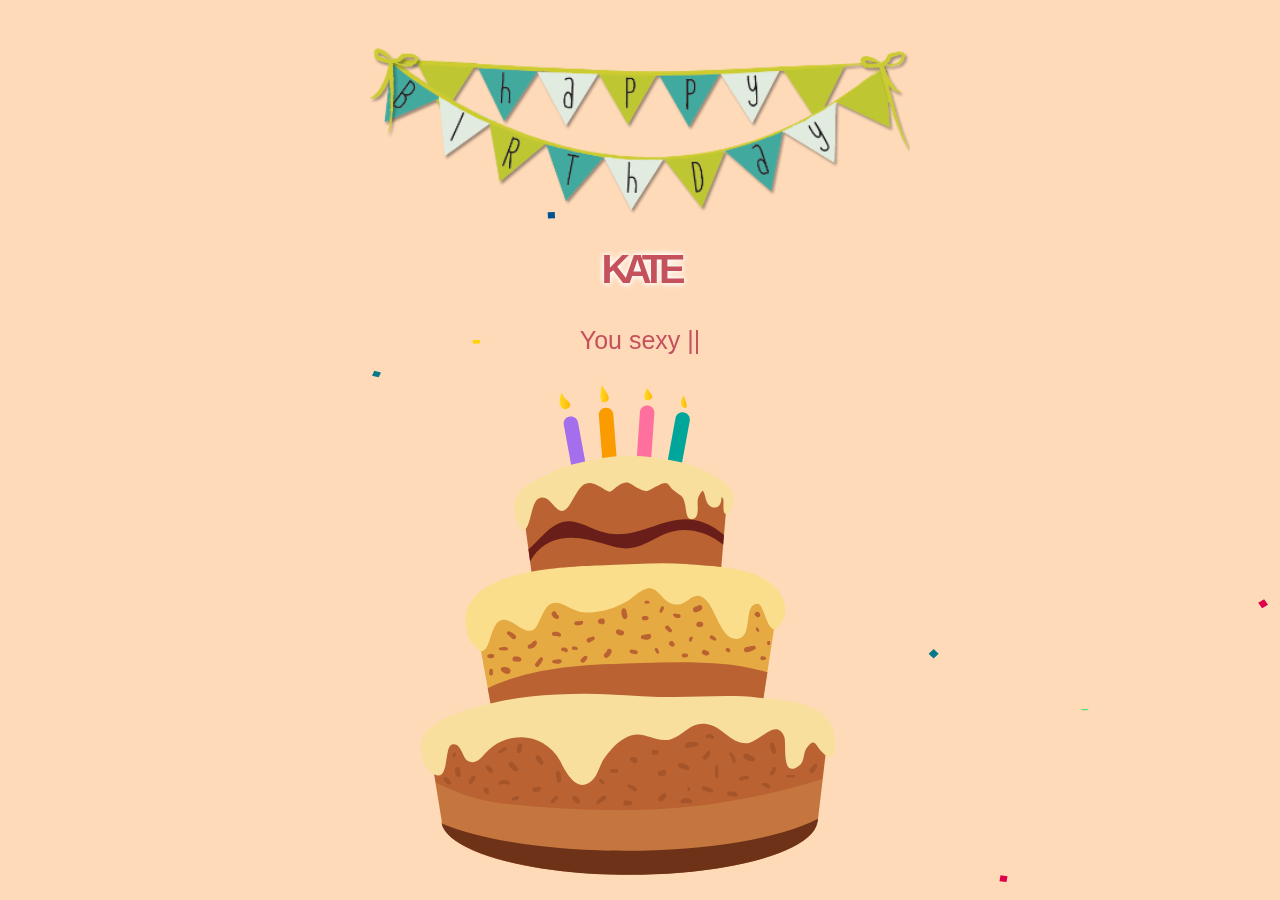
<file: Happy Birthday.html>
<html class="gr__localhost"><head>
<meta http-equiv="content-type" content="text/html; charset=UTF-8">
    <title>Happy Birthday</title>
    <meta charset="utf-8">
    <meta name="viewport" content="width=device-width, initial-scale=1.0">
    
    
<link rel="stylesheet" href="Happy%20Birthday_files/bootstrap.css"><link rel="stylesheet" href="Happy%20Birthday_files/style.css"></head>

<body data-gr-c-s-loaded="true">
    <div>
        <div class="container">
            <div>
                <div class="row">
                    <div class="loader" style="display: none;">
                        <button id="play">Start</button>
                    </div>
                </div>
            </div>
        </div>
    </div>
    <audio class="song" controls="controls" loop="">
        <source src="Happy%20Birthday_files/music.mp3">
        
        Your browser isn't invited for super fun audio time.
    </audio>

    <canvas id="confetti" width="438" height="726"></canvas>
    <div class="container pt-5">
        <div class="row">
            <div class="col-12 col-xl-6 mx-auto">
                <img src="Happy%20Birthday_files/banner.png" alt="">
            </div>
            <div class="col-12  text-center">
                <div id="name" class="area">Kate</div>
            </div>

            <div class="col-12 text-center">
                <div class="type-wrap">
                    <div id="typed-strings" class="typing" style="display: none;">
                        <h2>Happy Birthday <i id="name">Kate</i></h2>
                        <h2>You sexy bitch</h2>
                        <h2>I love you lots and lots xoxo</h2>
                    </div>
                    <span id="typed" style="white-space:pre;">Happy Birthday <i id="name">Kate</i></span><span class="typed-cursor">|</span>
                </div>
            </div>

            <div class="col-12 col-xl-6 mx-auto">
                <img src="Happy%20Birthday_files/cake.svg" alt="">
            </div>
        </div>

    </div>
    <img src="Happy%20Birthday_files/Balloon-Border.png" class="balloon-border" style="top: -500px;" width="100%">


<!-- Code injected by live-server -->
<script type="text/javascript">
	// <![CDATA[  <-- For SVG support
	if ('WebSocket' in window) {
		(function () {
			function refreshCSS() {
				var sheets = [].slice.call(document.getElementsByTagName("link"));
				var head = document.getElementsByTagName("head")[0];
				for (var i = 0; i < sheets.length; ++i) {
					var elem = sheets[i];
					var parent = elem.parentElement || head;
					parent.removeChild(elem);
					var rel = elem.rel;
					if (elem.href && typeof rel != "string" || rel.length == 0 || rel.toLowerCase() == "stylesheet") {
						var url = elem.href.replace(/(&|\?)_cacheOverride=\d+/, '');
						elem.href = url + (url.indexOf('?') >= 0 ? '&' : '?') + '_cacheOverride=' + (new Date().valueOf());
					}
					parent.appendChild(elem);
				}
			}
			var protocol = window.location.protocol === 'http:' ? 'ws://' : 'wss://';
			var address = protocol + window.location.host + window.location.pathname + '/ws';
			var socket = new WebSocket(address);
			socket.onmessage = function (msg) {
				if (msg.data == 'reload') window.location.reload();
				else if (msg.data == 'refreshcss') refreshCSS();
			};
			if (sessionStorage && !sessionStorage.getItem('IsThisFirstTime_Log_From_LiveServer')) {
				console.log('Live reload enabled.');
				sessionStorage.setItem('IsThisFirstTime_Log_From_LiveServer', true);
			}
		})();
	}
	else {
		console.error('Upgrade your browser. This Browser is NOT supported WebSocket for Live-Reloading.');
	}
	// ]]>
</script>
<script src="Happy%20Birthday_files/snowflakes.js"></script>
<script src="Happy%20Birthday_files/jquery.js"></script>
<script src="Happy%20Birthday_files/typed.js"></script>
<script src="Happy%20Birthday_files/script.js"></script><style type="text/css" data-typed-js-css="true">
        .typed-cursor{
          opacity: 1;
        }
        .typed-cursor.typed-cursor--blink{
          animation: typedjsBlink 0.7s infinite;
          -webkit-animation: typedjsBlink 0.7s infinite;
                  animation: typedjsBlink 0.7s infinite;
        }
        @keyframes typedjsBlink{
          50% { opacity: 0.0; }
        }
        @-webkit-keyframes typedjsBlink{
          0% { opacity: 1; }
          50% { opacity: 0.0; }
          100% { opacity: 1; }
        }
      </style>
<script>

</script>

</body><span class="gr__tooltip"><span class="gr__tooltip-content"></span><i class="gr__tooltip-logo"></i><span class="gr__triangle"></span></span></html>
</file>
